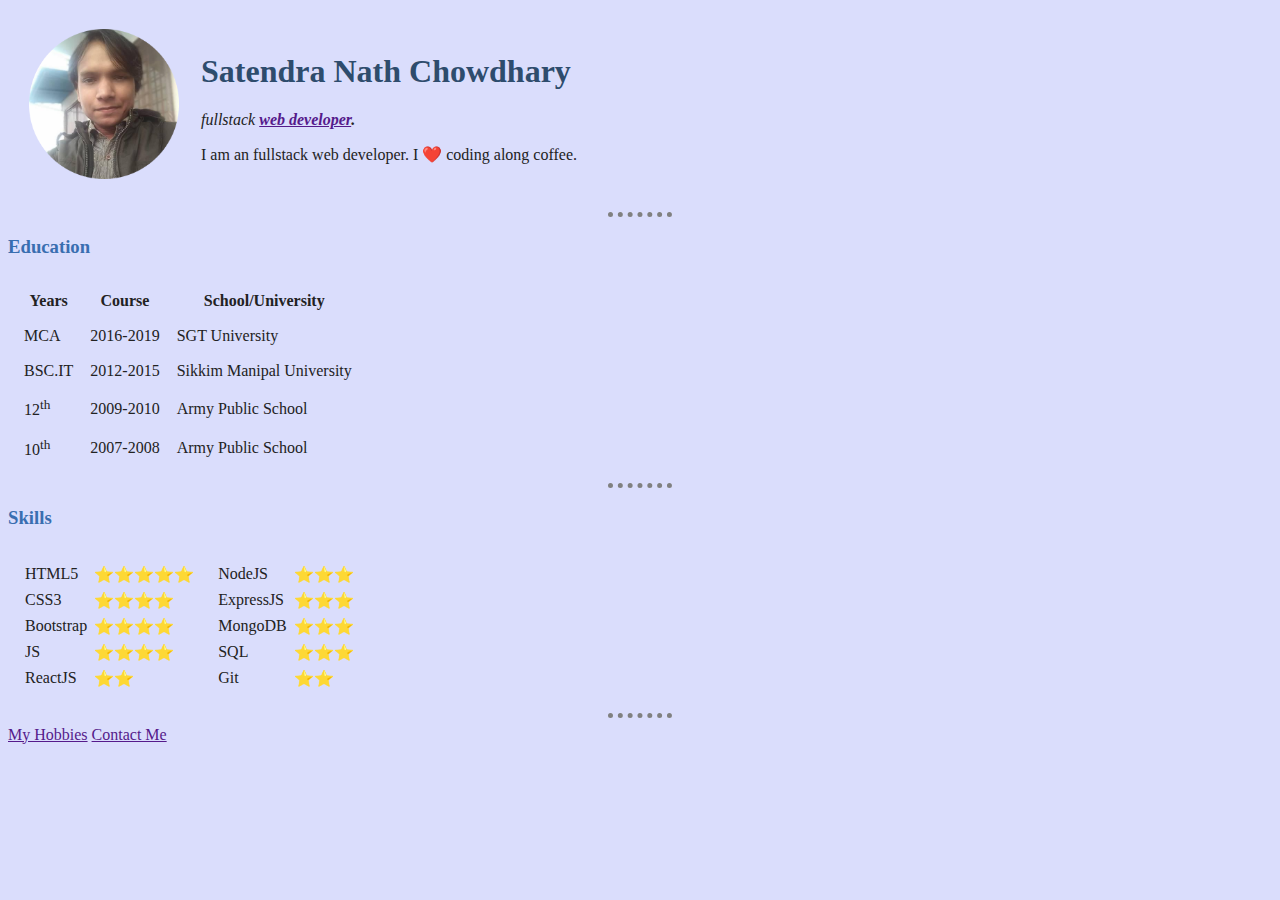
<file: index.html>
<!DOCTYPE html>
<html lang="en">
  <head>
    <meta charset="UTF-8" />
    <meta http-equiv="X-UA-Compatible" content="IE=edge" />
    <meta name="viewport" content="width=device-width, initial-scale=1.0" />
    <title>Satendra Portfolio</title>
    <link rel="stylesheet" href="css/styles.css">
  </head>
  <body>
    <table cellspacing="20">
      <tr>
        <td>
          <img
            src="images/satendra-profile.png"
            width="150"
            alt="satendra-profile-image"
          />
        </td>
        <td>
          <h1>Satendra Nath Chowdhary</h1>
          <p>
            <em
              >fullstack
              <strong
                ><a
                  href="https://en.wikipedia.org/wiki/Web_developer"
                  target="_blank"
                  >web developer</a
                >.</strong
              ></em
            >
            <p>I am an fullstack web developer. I ❤️ coding along coffee.</p>
          </p>
        </td>
    </tr>
    </table>
    <hr>

    <h3>Education</h3>
    <table cellspacing="15">
        <tr>
            <th>Years</th>
            <th>Course</th>
            <th>School/University</th>
        </tr>
        <tr>
            <td>MCA</td>
            <td>2016-2019</td>
            <td>SGT University</td>
        </tr>
        <tr>
            <td>BSC.IT</td>
            <td>2012-2015</td>
            <td>Sikkim Manipal University</td>
        </tr>
        <tr>
            <td>12<sup>th</sup></td>
            <td>2009-2010</td>
            <td>Army Public School</td>
        </tr>
        <tr>
            <td>10<sup>th</sup></td>
            <td>2007-2008</td>
            <td>Army Public School</td>
        </tr>
    </table>
    <hr>

    <h3>Skills</h3>
    <table cellspacing="10">
        <tr>
            <td>
                <table cellspacing="5">
                    <tr>
                        <td>HTML5</td>
                        <td>⭐⭐⭐⭐⭐</td>
                    </tr>
                    <tr>
                        <td>CSS3</td>
                        <td>⭐⭐⭐⭐</td>
                    </tr>
                    <tr>
                        <td>Bootstrap</td>
                        <td>⭐⭐⭐⭐</td>
                    </tr>
                    <tr>
                        <td>JS</td>
                        <td>⭐⭐⭐⭐</td>
                    </tr>
                    <tr>
                        <td>ReactJS</td>
                        <td>⭐⭐</td>
                    </tr>
                </table>
            </td>
            <td>
                <table cellspacing="5">
                    <tr>
                        <td>NodeJS</td>
                        <td>⭐⭐⭐</td>
                    </tr>
                    <tr>
                        <td>ExpressJS</td>
                        <td>⭐⭐⭐</td>
                    </tr>
                    <tr>
                        <td>MongoDB</td>
                        <td>⭐⭐⭐</td>
                    </tr>
                    <tr>
                        <td>SQL</td>
                        <td>⭐⭐⭐</td>
                    </tr>
                    <tr>
                        <td>Git</td>
                        <td>⭐⭐</td>
                    </tr>
                </table>
            </td>
        </tr>
    </table>
    <hr>

    <a href="pages/hobbies.html">My Hobbies</a>
    <a href="pages/contact-me.html">Contact Me</a>
  </body>
</html>
</file>
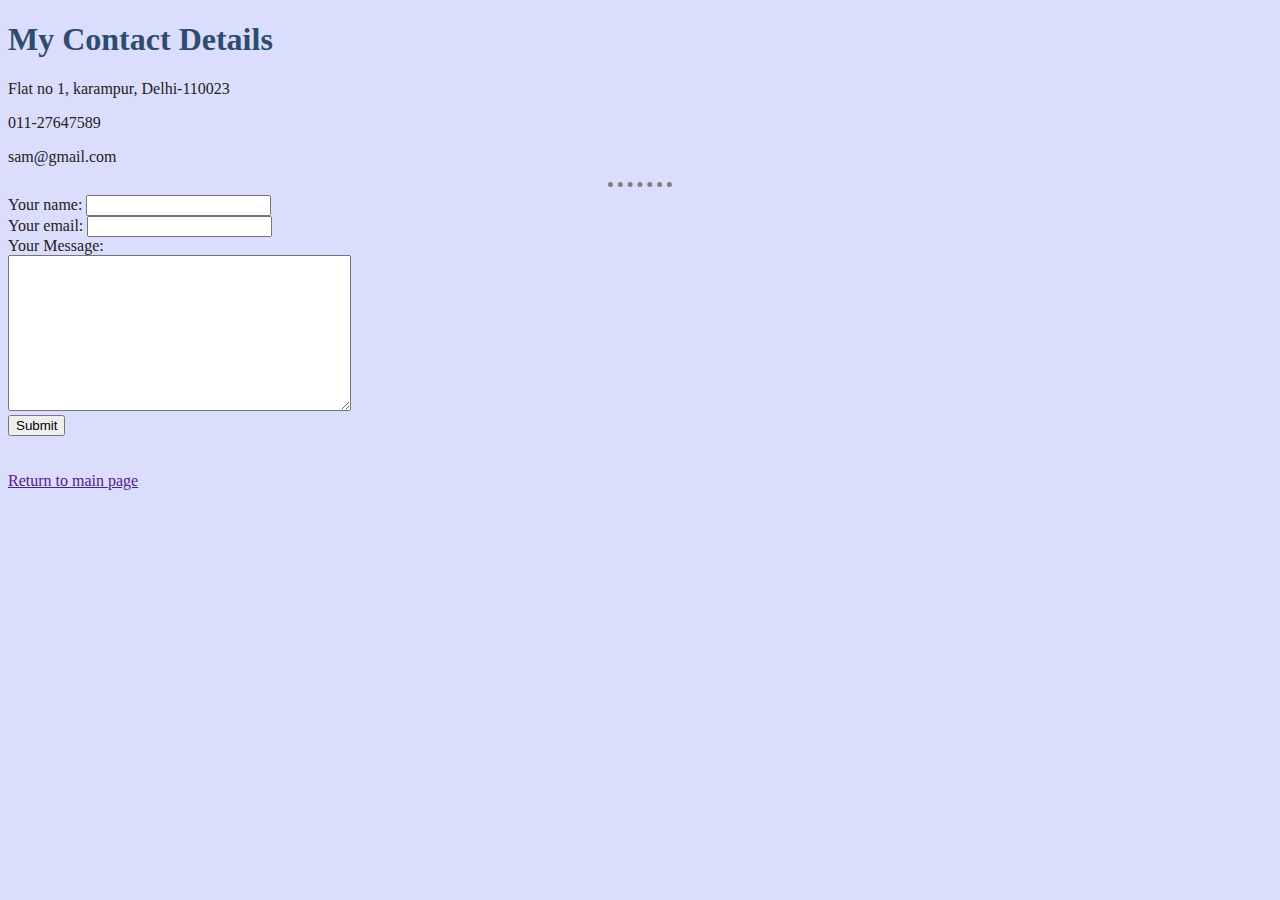
<file: pages/contact-me.html>
<!DOCTYPE html>
<html lang="en">
  <head>
    <meta charset="UTF-8" />
    <meta http-equiv="X-UA-Compatible" content="IE=edge" />
    <meta name="viewport" content="width=device-width, initial-scale=1.0" />
    <title>Contact Me</title>
    <link rel="stylesheet" href="../css/styles.css" />
  </head>
  <body>
    <h1>My Contact Details</h1>
    <p>Flat no 1, karampur, Delhi-110023</p>
    <p>011-27647589</p>
    <p>sam@gmail.com</p>
    <hr />

    <form
      action="mailto:snchowdhary70@gmail.com"
      enctype="text/plain"
      method="post"
    >
      <label for="name">Your name:</label>
      <input type="text" name="name" id="name" /><br />
      <label for="email">Your email:</label>
      <input type="email" name="email" id="email" /><br />
      <label for="message">Your Message:</label><br />
      <textarea name="message" id="message" cols="40" rows="10"></textarea
      ><br />
      <input type="submit" value="Submit" />
    </form>
    <br />
    <br />

    <a href="../index.html">Return to main page</a>
  </body>
</html>
</file>
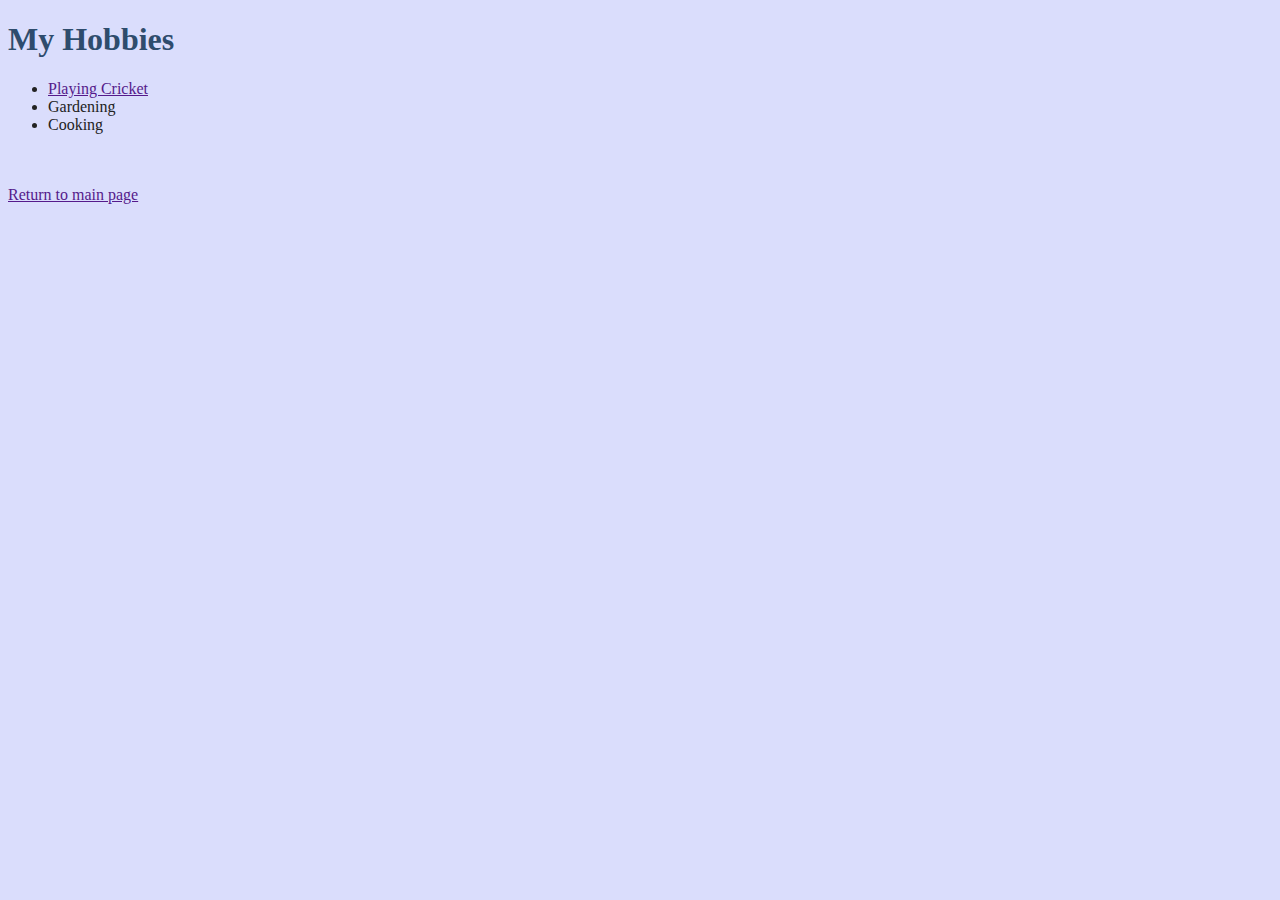
<file: pages/hobbies.html>
<!DOCTYPE html>
<html lang="en">
  <head>
    <meta charset="UTF-8" />
    <meta http-equiv="X-UA-Compatible" content="IE=edge" />
    <meta name="viewport" content="width=device-width, initial-scale=1.0" />
    <title>My Hobbies</title>
    <link rel="stylesheet" href="../css/styles.css" />
  </head>
  <body>
    <h1>My Hobbies</h1>
    <ul>
      <li>
        <a href="https://en.wikipedia.org/wiki/Cricket">Playing Cricket</a>
      </li>
      <li>Gardening</li>
      <li>Cooking</li>
    </ul>
    <br /><br />

    <a href="../index.html">Return to main page</a>
  </body>
</html>
</file>
<file: css/styles.css>
body {
  background: #daddfc;
  color: #222;
}

h1 {
  color: #2e4c6d;
}

h3 {
  color: #396eb0;
}

hr {
  border: none;
  border-top: 5px dotted gray;
  width: 5%;
}

a {
  color: rgb(85, 26, 139);
}
</file>
